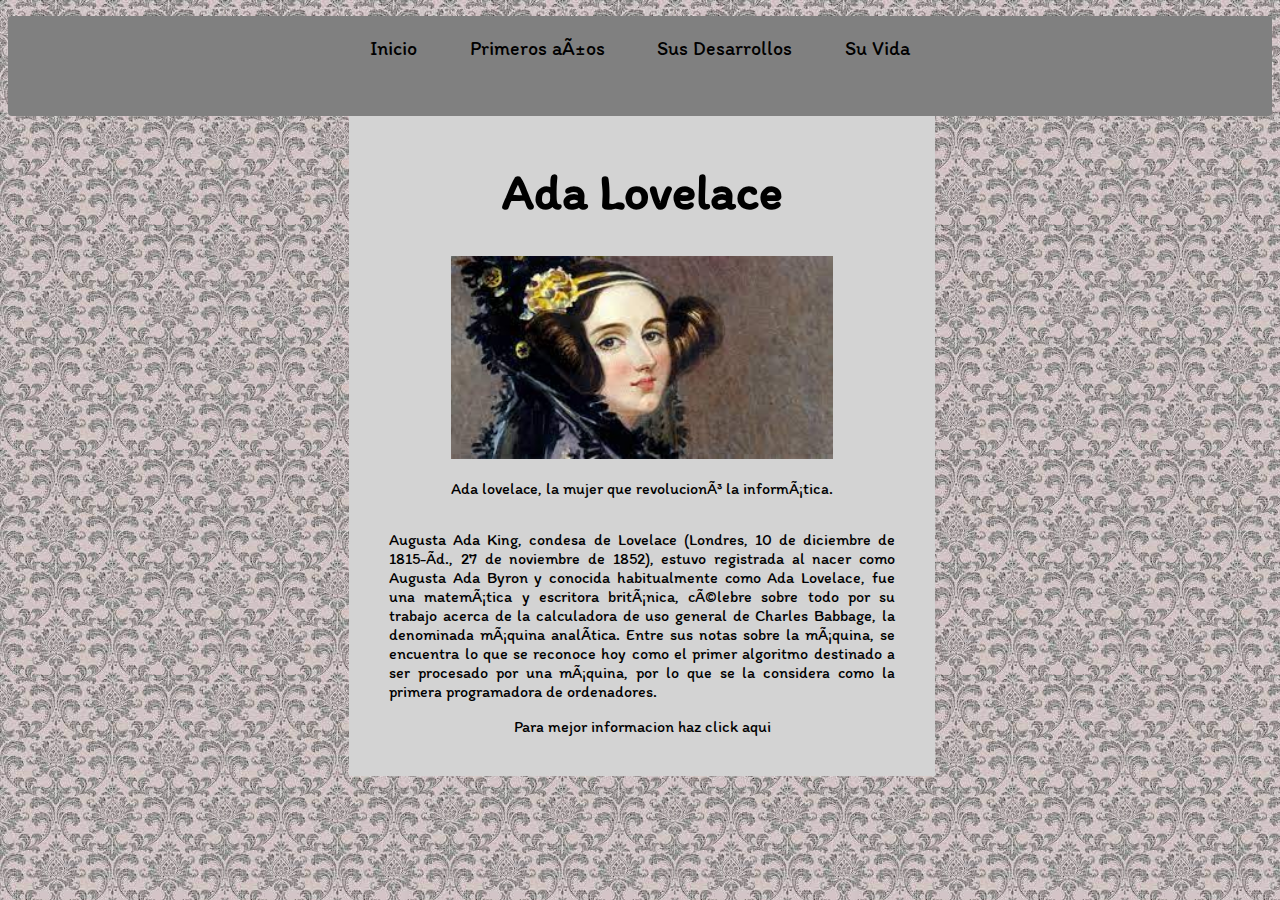
<file: index.html>
<!DOCTYPE html>
<html>
    <head>
        <meta charset="UFT8">
        <meta http-equiv="X-UA-compatible" content="IE-edge">
        <meta name="viewport" content="width-device-width, initial-scale-1.0">
        <link rel="stylesheet" href="./styles/main.css">
        <title>Ada Lovelace</title>
        <link href="https://fonts.googleapis.com/css2?family=Itim&display=swap" rel="stylesheet">
    </head>
    <body id="main">
        <header class="head">
            <nav id="nav">
                <ul id="ul-barra-horizontal">
                    <li class="li-barra-horizontal"><a href="index.html">Inicio</a></li>
                    <li class="li-barra-horizontal"><a href="menu/inicio.html">Primeros años</a></li>
                    <li class="li-barra-horizontal"><a href="menu/sus_desarrollos.html">Sus Desarrollos</a></li>
                    <li class="li-barra-horizontal"><a href="menu/su_vida.html">Su Vida</a></li>
                </ul>
            </nav>
        </header>
        <div id="tribute_info">
            <div id="image-div"> 
                <h1 id="title">Ada Lovelace</h1>
                <img class="img" src="./image/ada_lovelace.jpg" alt="Ada Lovelace">
                <p id="img_caption">Ada lovelace, la mujer que revolucionó la informática.</p>
            </div>
            <section>
                <p class="text">
                  Augusta Ada King, condesa de Lovelace (Londres, 10 de diciembre de 1815-íd., 27 de noviembre de 1852), estuvo registrada al nacer como Augusta Ada Byron y conocida habitualmente como Ada Lovelace, fue una matemática y escritora británica, célebre sobre todo por su trabajo acerca de la calculadora de uso general de Charles Babbage, la denominada máquina analítica. Entre sus notas sobre la máquina, se encuentra lo que se reconoce hoy como el primer algoritmo destinado a ser procesado por una máquina, por lo que se la considera como la primera programadora de ordenadores.
                </p>
                <a class="text" href="https://es.wikipedia.org/wiki/Ada_Lovelace" target="_blank">Para mejor informacion haz click aqui</a>
            </section>
        </div>
    </body>
</html>
</file>
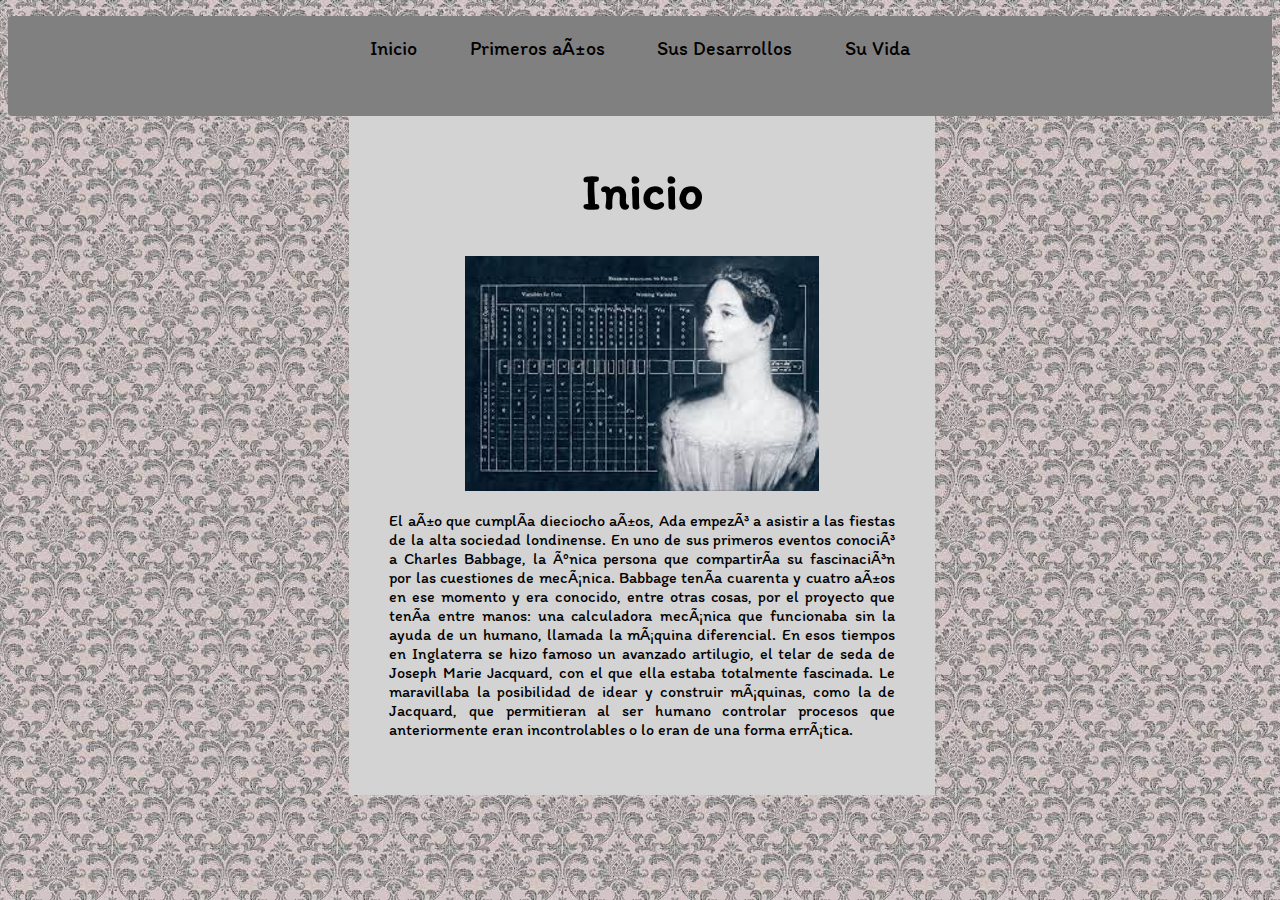
<file: menu/inicio.html>
<!DOCTYPE html>
<html>
    <head>
        <meta charset="UFT8">
        <meta http-equiv="X-UA-compatible" content="IE-edge">
        <meta name="viewport" content="width-device-width, initial-scale-1.0">
        <link rel="stylesheet" href="../styles/main.css">
        <title>Ada Lovelace</title>
        <link href="https://fonts.googleapis.com/css2?family=Itim&display=swap" rel="stylesheet">
    </head>
    <body id="main">
        <header class="head">
            <nav id="nav">
                <ul id="ul-barra-horizontal">
                    <li class="li-barra-horizontal"><a href="../index.html">Inicio</a></li>
                    <li class="li-barra-horizontal"><a href="./inicio.html">Primeros años</a></li>
                    <li class="li-barra-horizontal"><a href="./sus_desarrollos.html">Sus Desarrollos</a></li>
                    <li class="li-barra-horizontal"><a href="./su_vida.html">Su Vida</a></li>
                </ul>
            </nav>
        </header>
       <div class="container">
           <h1 class="title">Inicio</h1>
           <img src="../image/descarga.jpg" alt="ada_lovelace" class="image">
           <section>
            <p class="text">
                El año que cumplía dieciocho años, Ada empezó a asistir a las fiestas de la alta sociedad londinense. En uno de sus primeros eventos conoció a Charles Babbage, la única persona que compartiría su fascinación por las cuestiones de mecánica. Babbage tenía cuarenta y cuatro años en ese momento y era conocido, entre otras cosas, por el proyecto que tenía entre manos: una calculadora mecánica que funcionaba sin la ayuda de un humano, llamada la máquina diferencial.

                En esos tiempos en Inglaterra se hizo famoso un avanzado artilugio, el telar de seda de Joseph Marie Jacquard, con el que ella estaba totalmente fascinada. Le maravillaba la posibilidad de idear y construir máquinas, como la de Jacquard, que permitieran al ser humano controlar procesos que anteriormente eran incontrolables o lo eran de una forma errática.
            </p>
        </section>
       </div>
    </body>
</html>
</file>
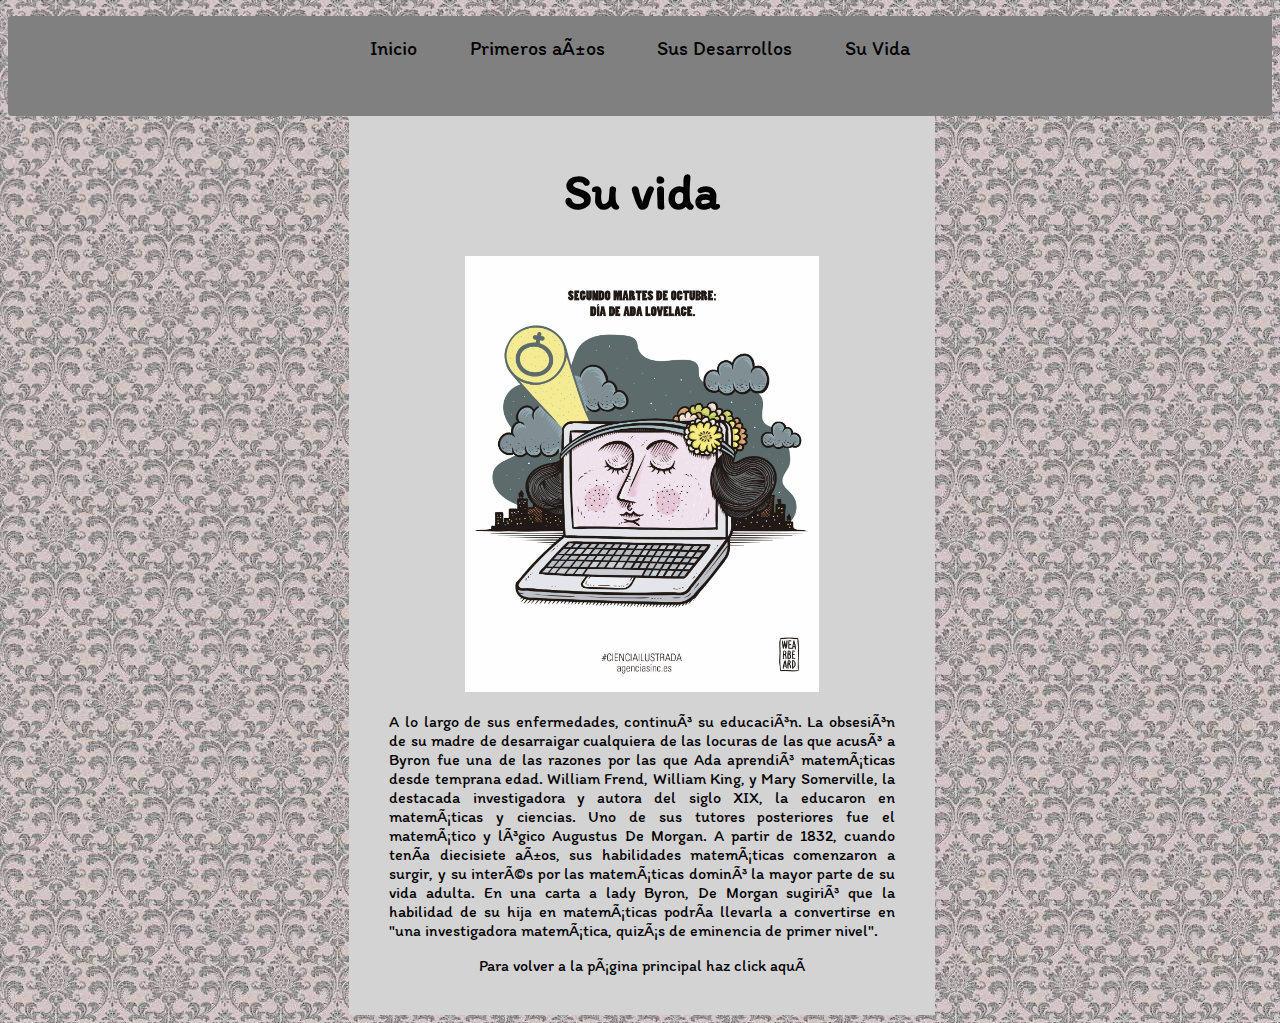
<file: menu/su_vida.html>
<!DOCTYPE html>
<html>
    <head>
        <meta charset="UFT8">
        <meta http-equiv="X-UA-compatible" content="IE-edge">
        <meta name="viewport" content="width-device-width, initial-scale-1.0">
        <link rel="stylesheet" href="../styles/main.css">
        <title>Ada Lovelace</title>
        <link href="https://fonts.googleapis.com/css2?family=Itim&display=swap" rel="stylesheet">
    </head>
    <body id="main">
        <header class="head">
            <nav id="nav">
                <ul id="ul-barra-horizontal">
                    <li class="li-barra-horizontal"><a href="../index.html">Inicio</a></li>
                    <li class="li-barra-horizontal"><a href="./inicio.html">Primeros años</a></li>
                    <li class="li-barra-horizontal"><a href="./sus_desarrollos.html">Sus Desarrollos</a></li>
                    <li class="li-barra-horizontal"><a href="./su_vida.html">Su Vida</a></li>
                </ul>
            </nav>
        </header>
       <div class="container">
           <h1 class="title">Su vida</h1> 
           <img src="../image/Feliz-Dia-de-Ada-Lovelace.jpg" alt="ada_lovelace" class="image">
           <section>
            <p class="text">
                A lo largo de sus enfermedades, continuó su educación. La obsesión de su madre de desarraigar cualquiera de las locuras de las que acusó a Byron fue una de las razones por las que Ada aprendió matemáticas desde temprana edad. William Frend, William King, y Mary Somerville, la destacada investigadora y autora del siglo XIX, la educaron en matemáticas y ciencias. Uno de sus tutores posteriores fue el matemático y lógico Augustus De Morgan. A partir de 1832, cuando tenía diecisiete años, sus habilidades matemáticas comenzaron a surgir, y su interés por las matemáticas dominó la mayor parte de su vida adulta. En una carta a lady Byron, De Morgan sugirió que la habilidad de su hija en matemáticas podría llevarla a convertirse en "una investigadora matemática, quizás de eminencia de primer nivel".            </p>
            <a class="text" href="pagina_tributo/index.html">Para volver a la página principal haz click aquí</a>
        </section>
        </div>
    </body>
</html>
</file>
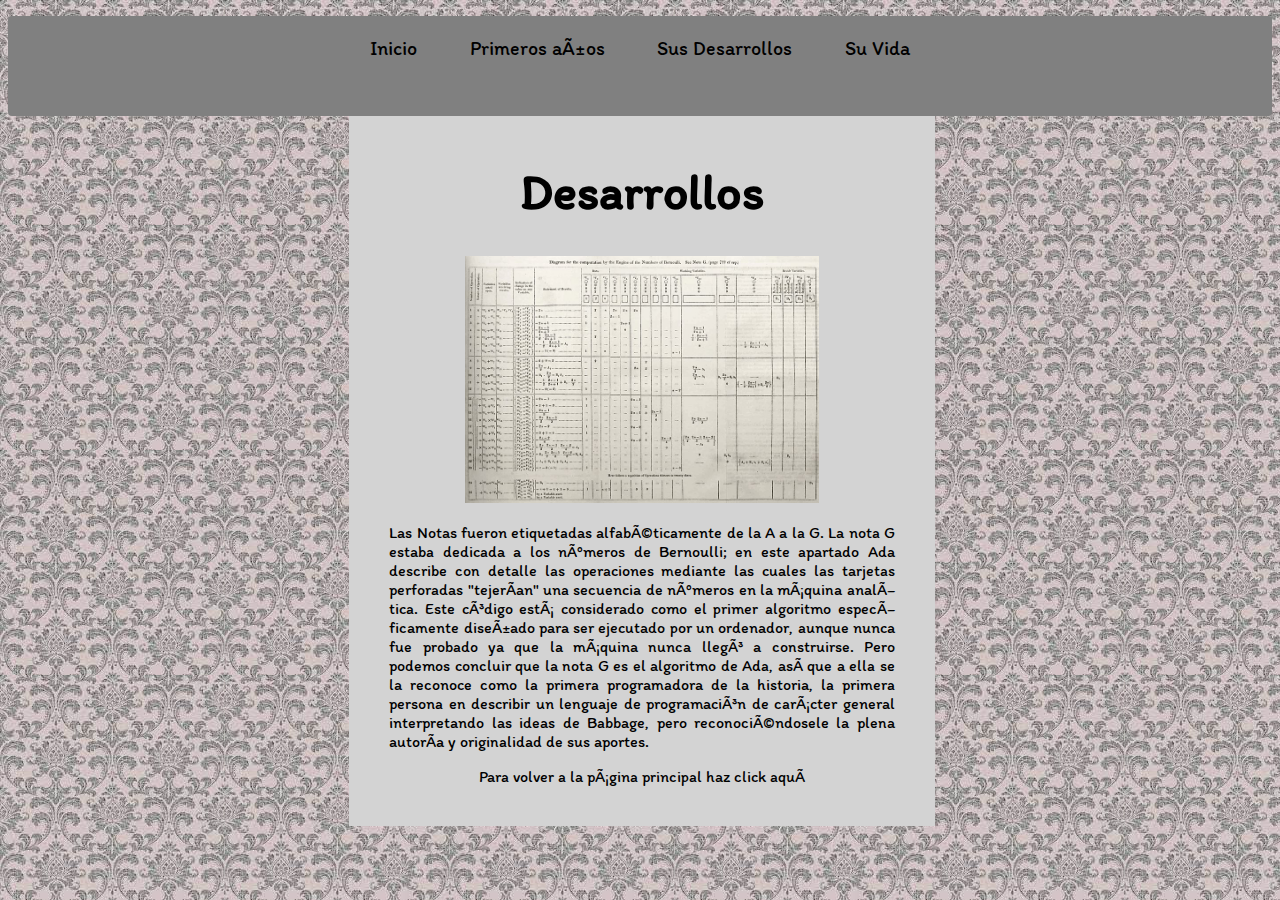
<file: menu/sus_desarrollos.html>
<!DOCTYPE html>
<html>
    <head>
        <meta charset="UFT8">
        <meta http-equiv="X-UA-compatible" content="IE-edge">
        <meta name="viewport" content="width-device-width, initial-scale-1.0">
        <link rel="stylesheet" href="../styles/main.css">
        <title>Ada Lovelace</title>
        <link href="https://fonts.googleapis.com/css2?family=Itim&display=swap" rel="stylesheet">
    </head>
    <body id="main">
        <header class="head">
            <nav id="nav">
                <ul id="ul-barra-horizontal">
                    <li class="li-barra-horizontal"><a href="../index.html">Inicio</a></li>
                    <li class="li-barra-horizontal"><a href="./inicio.html">Primeros años</a></li>
                    <li class="li-barra-horizontal"><a href="./sus_desarrollos.html">Sus Desarrollos</a></li>
                    <li class="li-barra-horizontal"><a href="./su_vida.html">Su Vida</a></li>
                </ul>
            </nav>
        </header>
       <div class="container">
           <h1 class="title">Desarrollos</h1> 
           <img src="../image/Diagram_for_the_computation_of_Bernoulli_numbers.jpg" alt="ada_lovelace" class="image">
           <section>
            <p class="text">
                Las Notas fueron etiquetadas alfabéticamente de la A a la G. La nota G estaba dedicada a los números de Bernoulli; en este apartado Ada describe con detalle las operaciones mediante las cuales las tarjetas perforadas "tejerían" una secuencia de números en la máquina analítica. Este código está considerado como el primer algoritmo específicamente diseñado para ser ejecutado por un ordenador, aunque nunca fue probado ya que la máquina nunca llegó a construirse. Pero podemos concluir que la nota G es el algoritmo de Ada, así que a ella se la reconoce como la primera programadora de la historia, la primera persona en describir un lenguaje de programación de carácter general interpretando las ideas de Babbage, pero reconociéndosele la plena autoría y originalidad de sus aportes.
            </p>
            <a class="text" href="pagina_tributo/index.html">Para volver a la página principal haz click aquí</a>
        </section>
       </div>
    </body>
</html>
</file>
<file: styles/main.css>
#main {
background-image: url(../image/tapiz.jpg);
}
.head {
    background: #808080;
    height: 100px;
    width: 100%;
    border-radius: 4px; 
}
#nav {
    display: inline;
    margin: 0 auto;
    width: 100%;
}
#ul-barra-horizontal{
    list-style: none;
    text-align: center;
    padding: 20px;

}
.li-barra-horizontal{
    display: inline;
    padding: 2%;
    font-size: 20px;
    font-family: itim;
    color: black;
}
#tribute_info {
    background: lightgray;
    height: 70%;
    width: 40%;
    padding: 40px;
    text-align: center;
    margin-left: 27%;
    margin-top: 0px;
}
#image-div {
    display: inline-block;
    margin: 0 auto;
}
#title {
    font-family: itim;
    font-size: 50px;
    margin-top: 5px;
}
.text{
    text-align: justify;
    font-family: itim;
    color: black;
}
.img{
    width: 100%;
}
#img_caption{
    font-family: itim;
}
a{
    color: rgb(0, 0, 0);
    text-decoration: none;
}
a:hover{
    color: white;
}
.container{
    background: lightgray;
    height: 70%;
    width: 40%;
    padding: 40px;
    text-align: center;
    margin-left: 27%;
    margin-top: 0px;
}
.image{
    width: 70%;
}
.title{
    font-family: itim;
    font-size: 50px;
    margin-top: 5px;
}
@media screen and (max600px) {
    .li-barra-horizontal{
        font-size: 5vw;
        padding: 2vw;
    }
    .container{
        height: 100%;
        width: 70%;
    }
    .text{
        font-size: 2vw;
    }
}
</file>
